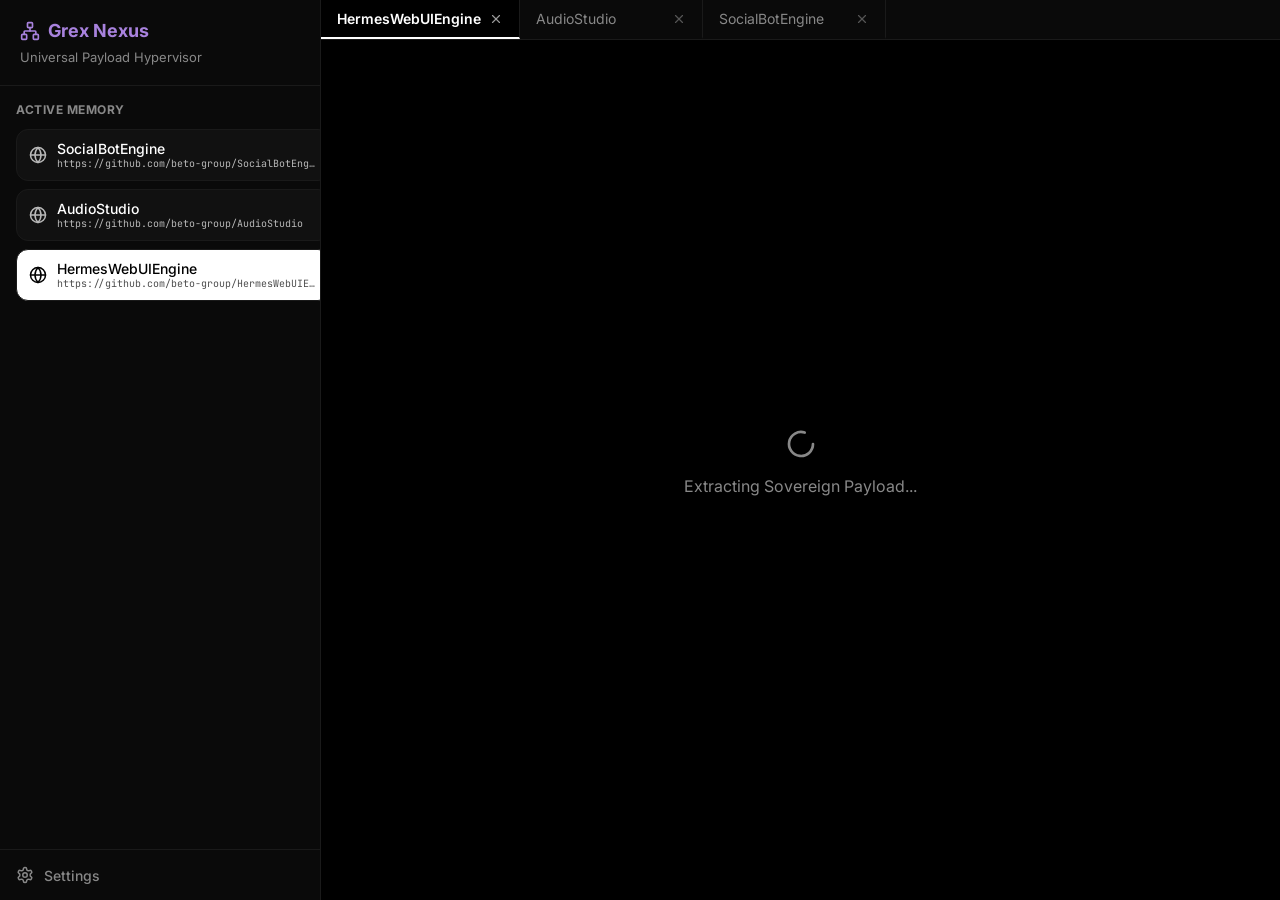
<file: host/public/index.html>
<!doctype html>
<html lang="en">
  <head>
    <meta charset="UTF-8" />
    <meta http-equiv="Cache-Control" content="no-cache, no-store, must-revalidate" />
    <meta http-equiv="Pragma" content="no-cache" />
    <meta http-equiv="Expires" content="0" />
    <meta name="viewport" content="width=device-width, initial-scale=1.0, maximum-scale=1.0, user-scalable=no, viewport-fit=cover" />
    <title>Grex Nexus</title>
    <link rel="preconnect" href="https://fonts.googleapis.com">
    <link rel="preconnect" href="https://fonts.gstatic.com" crossorigin>
    <link href="https://fonts.googleapis.com/css2?family=Inter:wght@400;500;600;800&family=JetBrains+Mono:wght@400;500;700&display=swap" rel="stylesheet">
    <script type="module" crossorigin src="./assets/index-DiYImMTR.js"></script>
    <link rel="stylesheet" crossorigin href="./assets/index-DRdq0rbd.css">
  </head>
  <body>
    <div id="root"></div>
  </body>
</html>
</file>
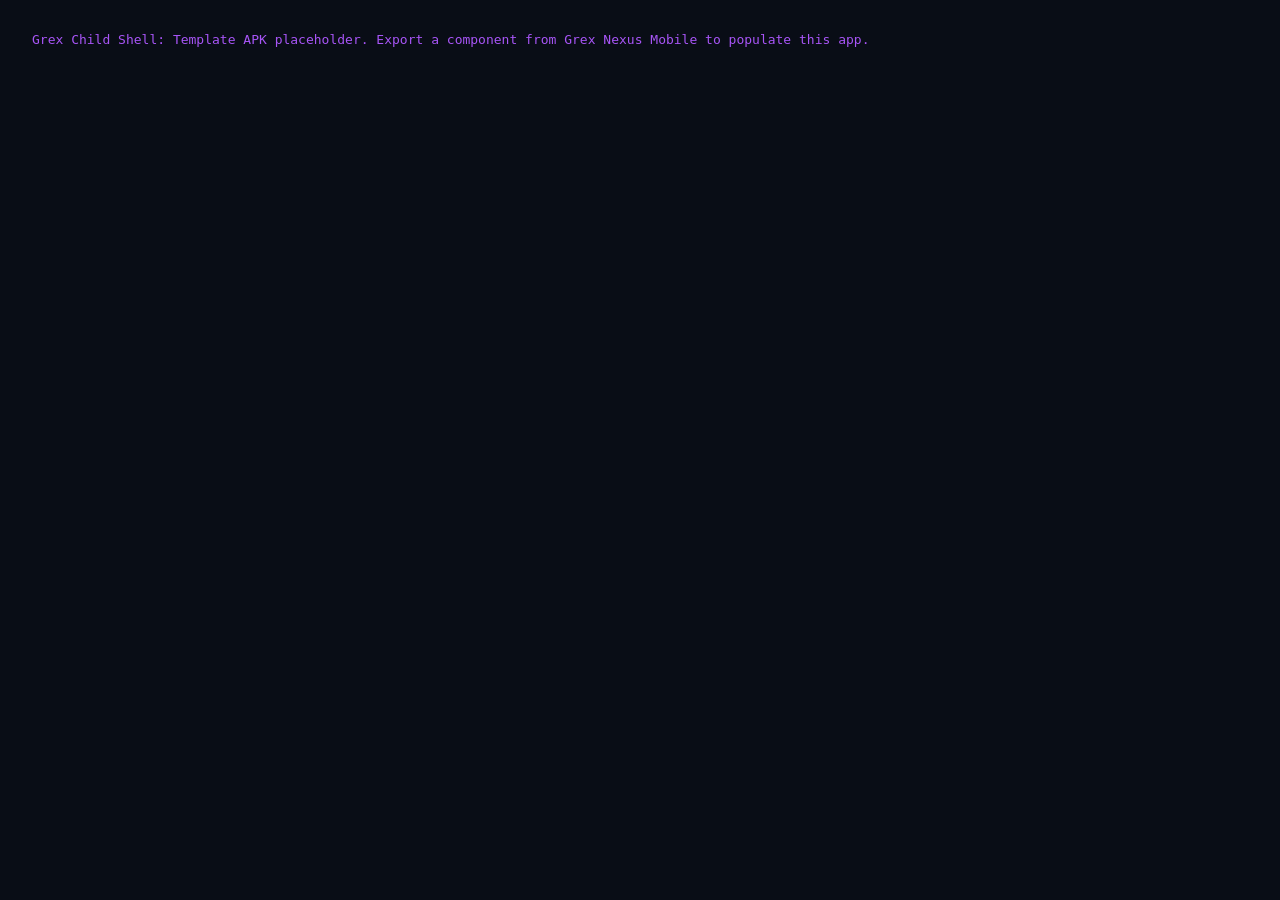
<file: child-shell/app/src/main/assets/bundle/index.html>
<!DOCTYPE html>
<html>
<head>
  <meta charset="UTF-8">
  <meta name="viewport" content="width=device-width, initial-scale=1.0, viewport-fit=cover">
  <title>Grex Component</title>
  <style>
    * { margin: 0; padding: 0; box-sizing: border-box; }
    html, body { background: #090d16; width: 100%; height: 100%; overflow: hidden; color: #fff; font-family: sans-serif; }
    #grex-root { width: 100%; height: 100vh; overflow-y: auto; }
    .boot-screen {
      display: flex; flex-direction: column; align-items: center; justify-content: center;
      height: 100vh; gap: 16px; color: rgba(255,255,255,0.4); font-size: 14px;
    }
  </style>
</head>
<body>
  <div id="grex-root">
    <div class="boot-screen">
      <div style="width:40px;height:40px;border:2px solid #a855f7;border-top-color:transparent;border-radius:50%;animation:spin 0.8s linear infinite;"></div>
      <span>Loading component...</span>
    </div>
    <style>@keyframes spin { to { transform: rotate(360deg); } }</style>
  </div>
  <script type="module">
    const platformAPI = {
      isStandalone: true,
      componentId: 'GrexComponent',
      componentLabel: 'Grex Component',
      host: 'android-child'
    };
    try {
      let moduleToMount;
      const cachedJs = localStorage.getItem('grex_hot_bundle_GrexComponent');
      if (cachedJs && cachedJs.length > 100) {
        console.log('[GrexChildShell] Booting dynamically from hot-bundle cache...');
        const blob = new Blob([cachedJs], { type: 'application/javascript' });
        const blobUrl = URL.createObjectURL(blob);
        moduleToMount = await import(blobUrl);
      } else {
        moduleToMount = await import('./bundle.es.js');
      }
      const mountFn = moduleToMount.mount_app || (moduleToMount.default && moduleToMount.default.mount_app);
      if (typeof mountFn === 'function') {
        await mountFn(document.getElementById('grex-root'), platformAPI);
      } else {
        throw new Error('Bundle does not export a mount_app function.');
      }
    } catch (err) {
      console.error('[GrexChildShell] Boot error:', err);
      document.getElementById('grex-root').innerHTML =
        '<div style="color:#ef4444;padding:24px;font-family:monospace;font-size:12px;">' +
        '<strong>[GrexChildShell] mount_app error:</strong><br>' + err.message + '</div>';
    }
  </script>
</body>
</html>
</file>
<file: host/public/assets/index-DRdq0rbd.css>
:root{--background-primary: #000000;--background-secondary: #0a0a0a;--background-modifier-border: #1a1a1a;--background-modifier-form-field: #111111;--text-normal: #ffffff;--text-muted: #888888;--text-accent: #a882dd;--interactive-accent: #ffffff;--interactive-accent-hover: #e0e0e0;--interactive-accent-text: #000000;--host-sidebar-width: 320px}html{width:100vw;max-width:100vw;overflow-x:hidden!important;overscroll-behavior-x:none!important;touch-action:pan-y!important;-webkit-user-select:none}body{margin:0;font-family:Inter,-apple-system,BlinkMacSystemFont,Segoe UI,Roboto,Helvetica,Arial,sans-serif;background-color:var(--background-primary);color:var(--text-normal);display:flex;height:100vh;width:100vw;max-width:100vw;overflow:hidden;overflow-x:hidden!important;overscroll-behavior-x:none!important;touch-action:pan-y!important;padding-bottom:env(safe-area-inset-bottom)}#root{width:100vw;max-width:100vw;height:100%;display:flex;overflow-x:hidden!important;overscroll-behavior-x:none!important;touch-action:pan-y!important}.ambient-glow{position:absolute;border-radius:50%;filter:blur(100px);opacity:.15;z-index:0;pointer-events:none}.glow-1{top:-20%;left:-20%;width:60vw;height:60vw;background:#fff}.font-mono{font-family:JetBrains Mono,monospace}input[type=text],input[type=password],input[type=url]{background:var(--background-modifier-form-field);border:1px solid var(--background-modifier-border);color:var(--text-normal);transition:all .2s ease;font-family:JetBrains Mono,monospace}input[type=text]:focus,input[type=password]:focus,input[type=url]:focus{border-color:#fff;outline:none}.mobile-only{display:none!important}.desktop-only{display:flex!important}@media (max-width: 768px){.mobile-only{display:flex!important}.desktop-only,.desktop-only-block{display:none!important}.mobile-only-block{display:block!important}}
</file>
